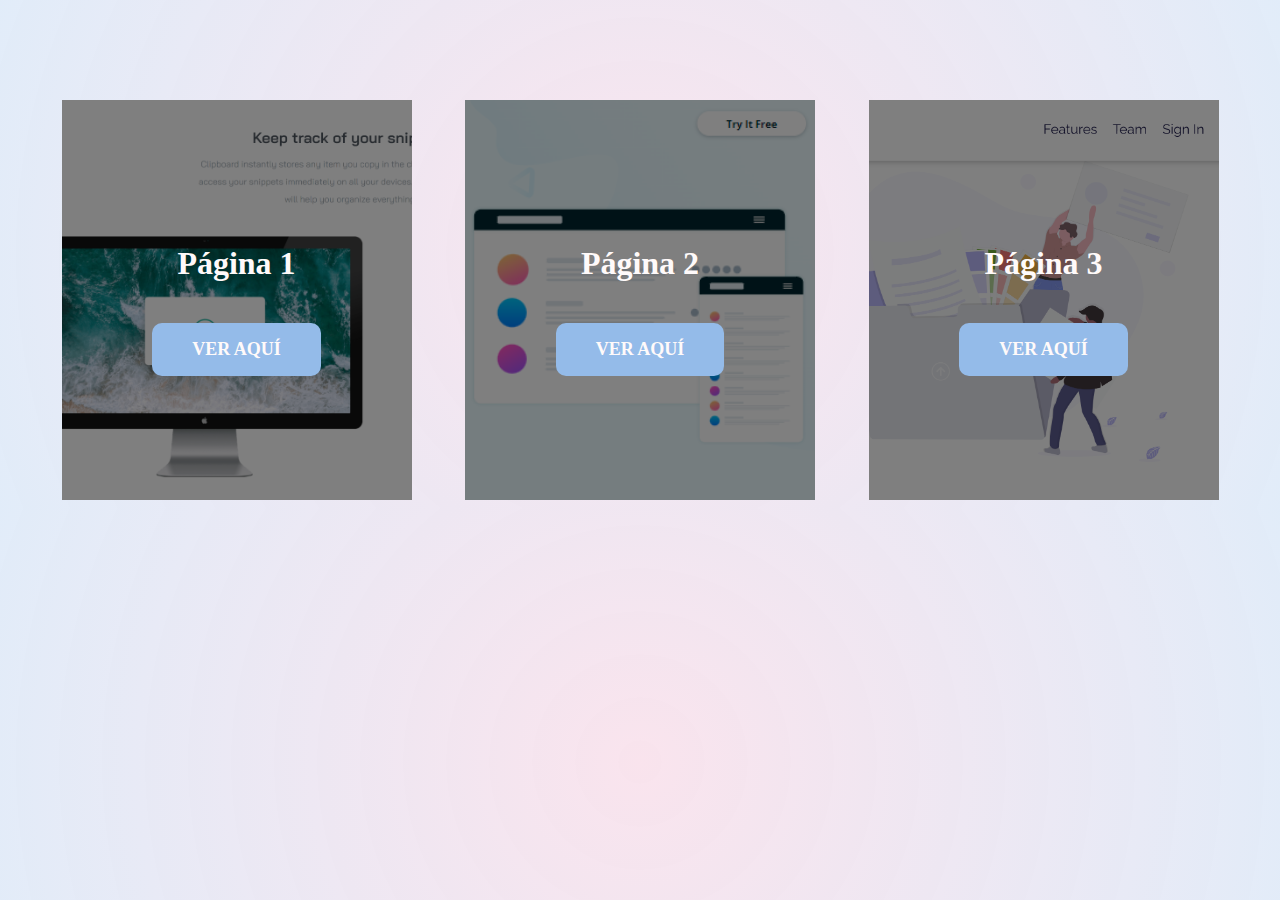
<file: index.html>
<!DOCTYPE html>
<html lang="en">
<head>
    <meta charset="UTF-8">
    <meta name="viewport" content="width=device-width, initial-scale=1.0">
    <title>Landing Pages</title>
    <link rel="stylesheet" href="styles.css">
</head>
<body>
    <main>
        <div id="one">
            <div class="texto">
                <h1>Página 1</h1>
                <a href="landing-page-1/index.html">VER AQUÍ</a>
            </div>
        </div>
        <div id="two">
            <div class="texto">
                <h1>Página 2</h1>
                <a href="landing-page-2/index.html">VER AQUÍ</a>
            </div>
        </div>
        <div id="three">
            <div class="texto">
                <h1>Página 3</h1>
                <a href="landing-page-3/index.html">VER AQUÍ</a>
            </div>
        </div>
    </main>
</body>
</html>
</file>
<file: styles.css>
body {
    background: rgb(238,174,202);
    background: radial-gradient(circle, rgba(238,174,202,0.3393557252002364) 0%, rgba(148,187,233,0.2777310753402924) 100%); 
}

main {
    margin: 100px auto 0;
    display: flex;
    justify-content: space-evenly;
}

main > div {
    width: 350px;
    height: 400px;
    text-align: center;
    background-size: cover;
    background-repeat: no-repeat;
    position: relative;
}

#one { background-image: url(images/pagina1.png); }

#two { 
    background-image: url(images/pagina2.png); 
    background-position: right;
}

#three { 
    background-image: url(images/pagina3.png); 
    background-position: right;
}

.texto {
    background-color: rgba(0, 0, 0, 0.5);
    width: 100%;
    height: 100%;
    position: absolute;
    top: 0;
    display: flex;
    flex-direction: column;
    justify-content: center;
    align-items: center;
}

h1 {
    font-family: 'Lucida Sans';
    color: snow;
}

a {
    text-decoration: none;
    display: inline-block;
    background-color: rgba(148,187,233);
    padding: 16px 40px;
    color: snow;
    font-size: 18px;
    font-family: cursive;
    font-weight: bold;
    border-radius: 10px;
    margin-top: 20px;
}

@media screen and (max-width: 1100px) {
    main {
        flex-wrap: wrap;
        margin-left: 15px;
        margin-right: 15px;
    }

    main > div {
        margin-bottom: 30px;
        margin-right: 10px;
    }
}
</file>
